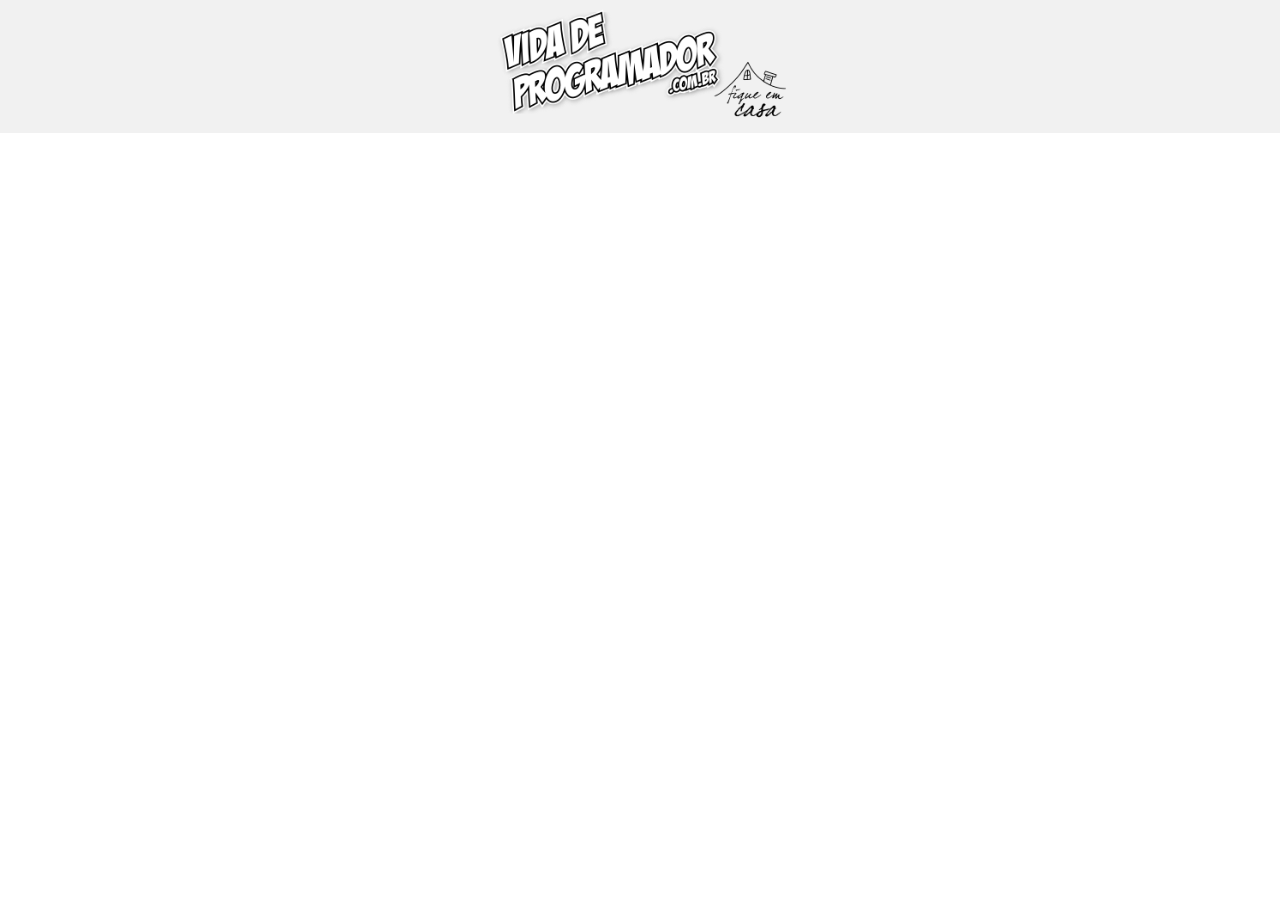
<file: html/public/index.html>
<!DOCTYPE html>
<html lang="pt-br">

<head>
	<meta charset="utf-8">
	<title>Vida de Programador</title>
	<meta name="viewport" content="width=device-width">

	<link rel="stylesheet" type="text/css" href="css/style.css">

	<link rel="shortcut icon" href="imgs/icon-128.png">
	<link rel="apple-touch-icon" href="imgs/icon-apple.png">

	<link rel="manifest" href="manifest.json">

</head>

<body>
	<header>
		<img src="imgs/logo.png" alt="Vida de Programador" title="Vida de Programador">
	</header>

	<div id="alert">
		<p>Deseja adicionar este APP na tela do seu dispositivo?</p>
		<button type="button" class="btn" id="btnAdd">Adicionar a Tela</button>
		<button type="button" class="btn" id="btnCancel">Fechar</button>
	</div>

	<main id="tirinhas"></main>

	<script src="js/tirinhas.js"></script>
	<script src="js/funcoes.js"></script>
	<script>
		//verificar se ha suporte a sw
		if ('serviceWorker' in navigator) {

			//registrar o sw em um escopo
			navigator.serviceWorker.register("sw.js", { scope: '/' })
				.then(function (register) {
					//verificar o que esta sendo feito
					if (register.installing)
						console.log('Instalado com sucesso')
					else if (register.waiting)
						console.log('SW em espera')
					else if (register.active)
						console.log('SW ativo')

					console.log('SW registrado no escopo: ' + register.scope);

				})
				.catch(function (error) {
					console.log('Erro ao registrar ' + error);
				})

		} else {
			alert('Atualize seu navegador')
		}
	</script>
</body>
</html>
</file>
<file: html/public/css/style.css>
* {
	margin: 0;
}

header {
	background: #F1F1F1;
	text-align: center;
}

header img {
	width: 300px;
}

h1 {
	font:  2em Arial, Tahoma;
	color:  #F00;
	text-align: center;
}

#tirinhas img {
	width: 100%;
}

.tira {
	border: 1px solid #333;
	margin: 10px;
	padding: 10px;
}

#alert {
	border: 1px solid #F00;
	background: rgba(255,0,0,.5);
	text-align: center;
	font: 1.2em Arial;
	display: none;
}

.btn {
	border:  0;
	background: #F00;
	color:  #FFF;
}
</file>
